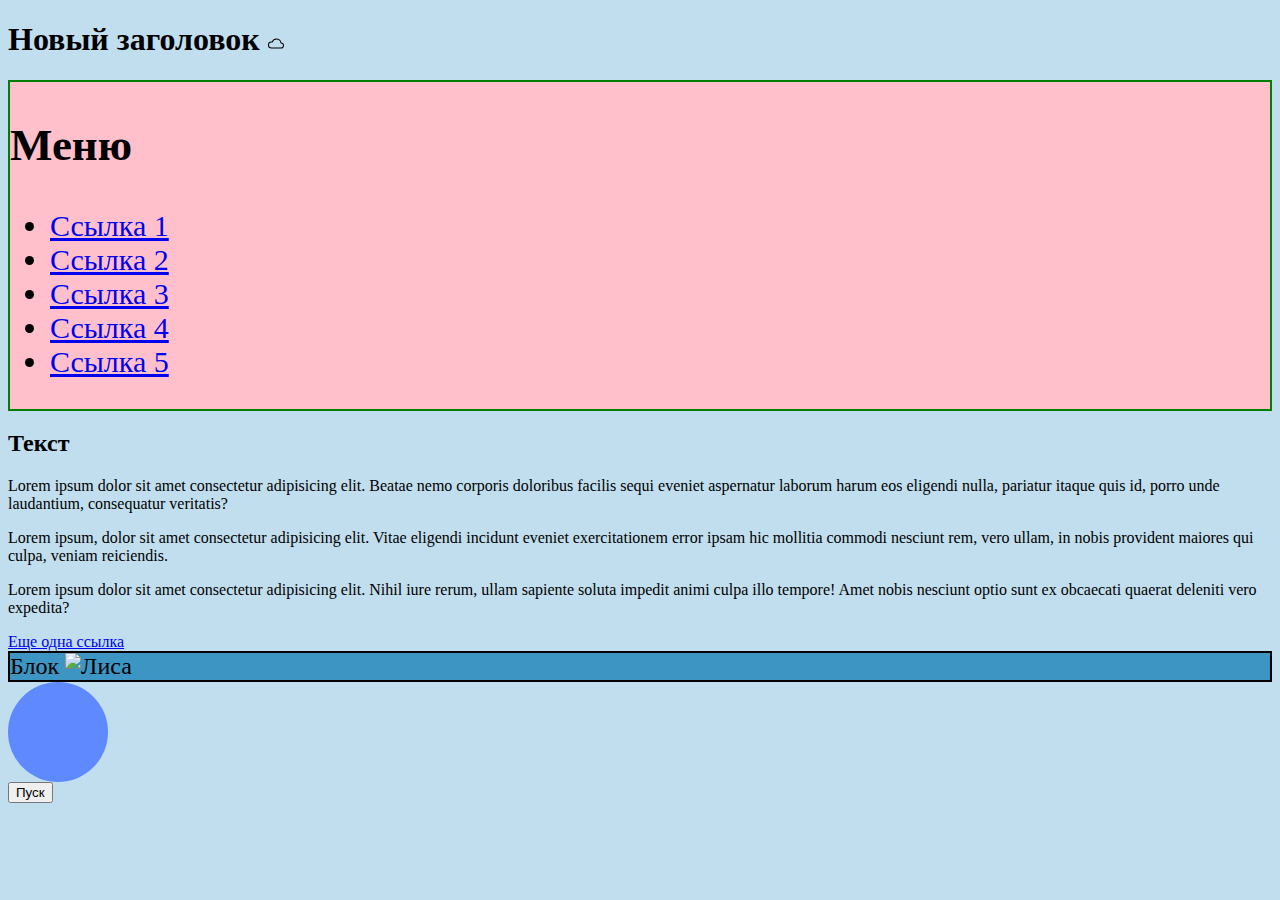
<file: dom.html>
<!DOCTYPE html>
<html lang="ru">
<head>
    <meta charset="UTF-8">
    <meta name="viewport" content="width=device-width, initial-scale=1.0">
    <title>Работа с DOM</title>
    <link rel="stylesheet" href="css/style.css">
    <script defer src="js/dom.js"></script>
</head>
<body>
    <h1 id="title">Главный <i>заголовок</i></h1>
    <nav class="menu">
        <h2 id="title">Меню</h2>
        <ul>
            <li><a href="#">Ссылка 1</a></li>
            <li><a href="#">Ссылка 2</a></li>
            <li><a href="#">Ссылка 3</a></li>
            <li><a href="#">Ссылка 4</a></li>
            <li><a href="#">Ссылка 5</a></li>
            </li>
        </ul>
    </nav>
    <h2>Текст</h2>
    <P class="text">Lorem ipsum dolor sit amet consectetur adipisicing elit. Beatae nemo corporis doloribus facilis sequi eveniet aspernatur laborum harum eos eligendi nulla, pariatur itaque quis id, porro unde laudantium, consequatur veritatis?</P>
    <p class="text">Lorem ipsum, dolor sit amet consectetur adipisicing elit. Vitae eligendi incidunt eveniet exercitationem error ipsam hic mollitia commodi nesciunt rem, vero ullam, in nobis provident maiores qui culpa, veniam reiciendis.</p>
    <p>Lorem ipsum dolor sit amet consectetur adipisicing elit. Nihil iure rerum, ullam sapiente soluta impedit animi culpa illo tempore! Amet nobis nesciunt optio sunt ex obcaecati quaerat deleniti vero expedita?</p>
    <a class="link" href="#">Еще одна ссылка</a>
    <div id="block">
        Блок
    </div>
    <div class="circle"></div>
    <button id="btn">Пуск</button>
</body>
</html>
</file>
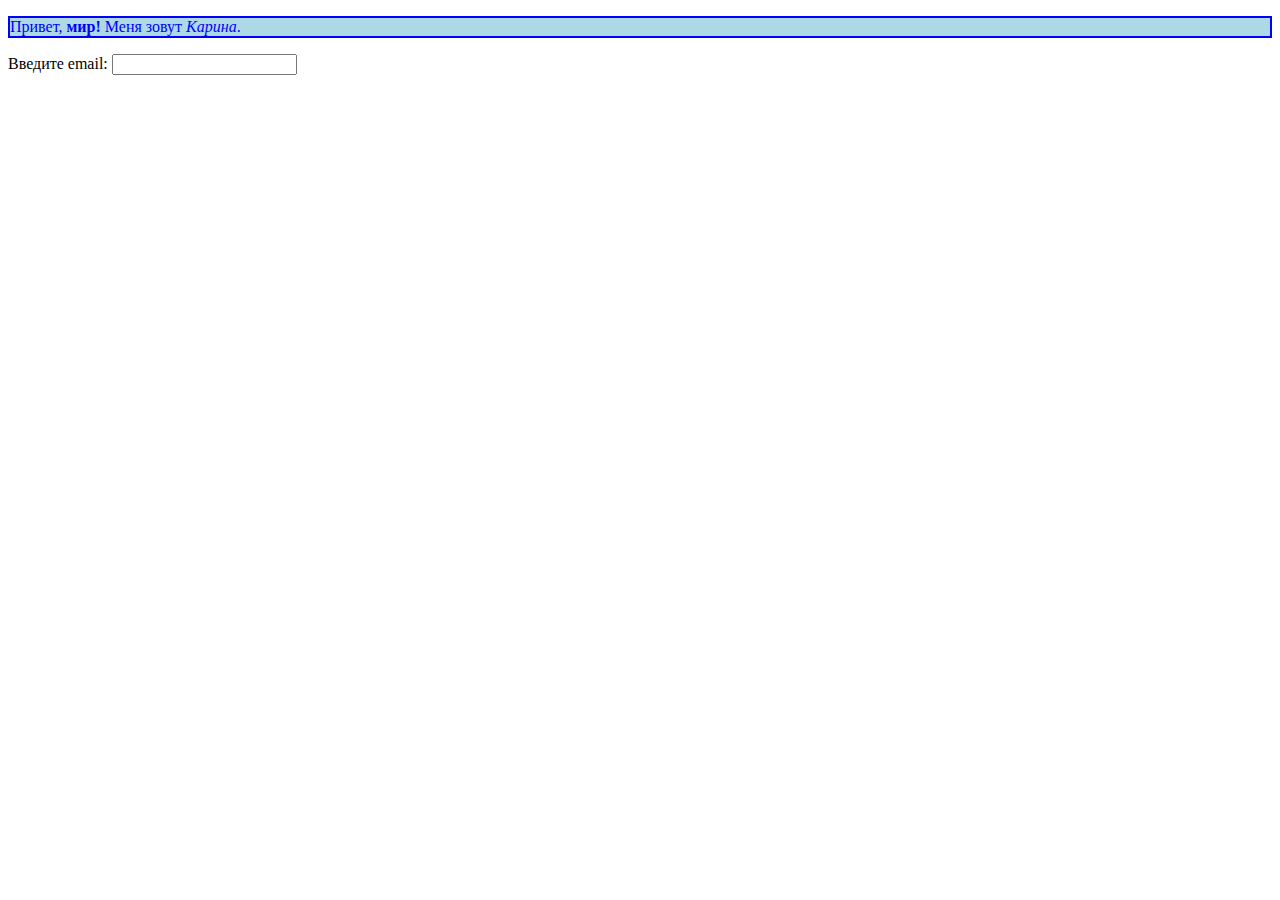
<file: taskDOM.html>
<!DOCTYPE html>
<html lang="en">
<head>
    <meta charset="UTF-8">
    <meta name="viewport" content="width=device-width, initial-scale=1.0">
    <title>Document</title>
    <script defer src="js/taskDOM.js"></script>
</head>
<body>
    <p class="test-text"></p>

    <form id="loginForm">
        <label for="email">Введите email: </label>
        <input id="email" type="email">
    </form>
</body>
</html>
</file>
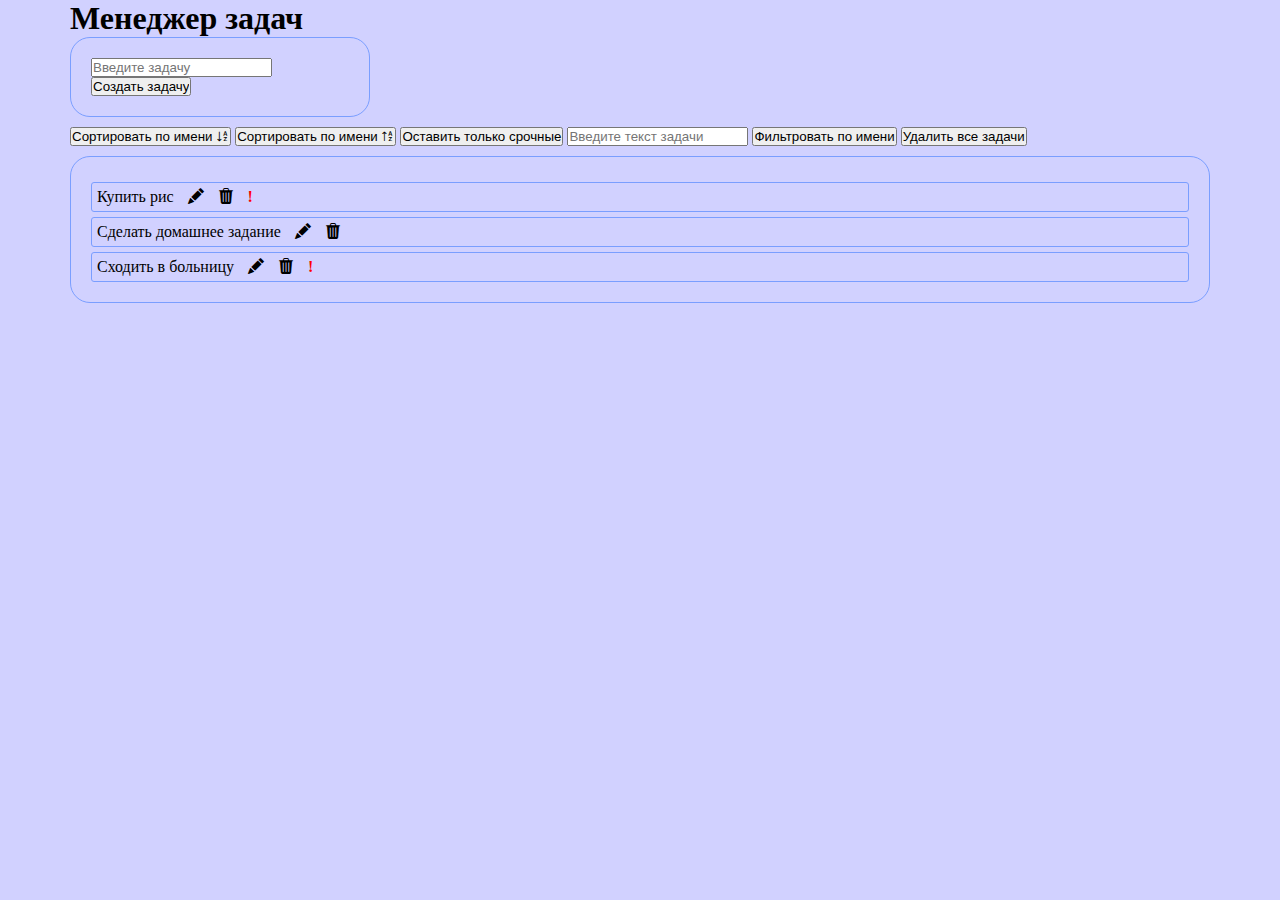
<file: tasker.html>
<!DOCTYPE html>
<html lang="ru">
<head>
    <meta charset="UTF-8">
    <meta name="viewport" content="width=device-width, initial-scale=1.0">
    <title>Менеджер задач</title>
    <link rel="stylesheet" href="https://cdn.jsdelivr.net/npm/bootstrap-icons@1.13.1/font/bootstrap-icons.min.css">
    <link rel="stylesheet" href="css/tasker.css">
    <script defer src="js/tasker.js"></script>
</head>
<body>
    <div class="wrapper">
        <h1>Менеджер задач</h1>
        <form id="form-create-task">
            <input type="text" id="new-task" placeholder="Введите задачу"><br>
            <input type="submit" id="btn-create-task" value="Создать задачу">
        </form>
        <div class="btns">
            <button id="sort1">Сортировать по имени <i class="bi bi-sort-alpha-down"></i></button>
            <button id="sort2">Сортировать по имени <i class="bi bi-sort-alpha-up"></i></button>
            <button id="agrent">Оставить только срочные</button>
            <input type="text" id="text-input" placeholder="Введите текст задачи">
            <button id="filterfilter">Фильтровать по имени</button>
            <button id="btn--remove">Удалить все задачи</button>
        </div>
        <div class="container">
            <div class="task immediate">
                <span>Купить рис</span>
                <i class="bi bi-pencil-fill btn-edit" tabindex="0"></i>
                <i class="bi bi-trash3-fill btn-remove" tabindex="0"></i>
            </div>
            <div class="task">
                <span>Сделать домашнее задание</span>
                <i class="bi bi-pencil-fill btn-edit" tabindex="0"></i>
                <i class="bi bi-trash3-fill btn-remove" tabindex="0"></i>
            </div>
            <div class="task immediate">
                <span>Сходить в больницу</span>
                <i class="bi bi-pencil-fill btn-edit" tabindex="0"></i>
                <i class="bi bi-trash3-fill btn-remove" tabindex="0"></i>
            </div>
        </div>
    </div>
</body>
</html>
</file>
<file: css/style.css>
body {
    background: #c1deee;
}

.blue {
    color: rgb(0, 81, 255);
}

.border {
    border: 2px solid black;
    background-color: #0073b1af;
}

.large {
    font-size: 24px;
}

/* id #title */
.circle {
    width: 100px;
    height: 100px;
    background: rgb(94, 137, 255);
    border-radius: 50%;
    transition: transform 1s linear;
}
.move {
    transform: translateX(700px);
}
</file>
<file: css/tasker.css>
*,
*::after,
*::before{
    margin: 0;
    padding: 0;
    box-sizing: border-box;
}

body {
    background-color: hsl(240, 100%, 91%);
}

.wrapper {
    max-width: 1140px;
    margin: 0 auto;
}

#form-create-task {
    width: 300px;
    border:  1px solid hsl(224, 100%, 74%);
    border-radius: 20px;
    padding: 20px;
}

.container {
    border:  1px solid hsl(224, 100%, 74%);
    border-radius: 20px;
    padding: 20px;
    margin-top: 10px;
}

.task {
    border:  1px solid hsl(224, 100%, 74%);
    border-radius: 3px;
    padding: 5px;
    margin-top: 5px;
}

.immediate::after{ 
    content: "!";
    color: red;
    font-weight: bold;
    margin-left: 10px;
}

.btns {
    margin-top: 10px;
}

.btn-edit,
.btn-remove{
    cursor: pointer;
    margin-left: 10px;
    transition: color 0.3s ease-in-out;
}

.btn-edit:hover,
.btn-edit:focus,
.btn-remove:hover,
.btn-remove:focus{
    color: rgb(71, 71, 255);
}
</file>
